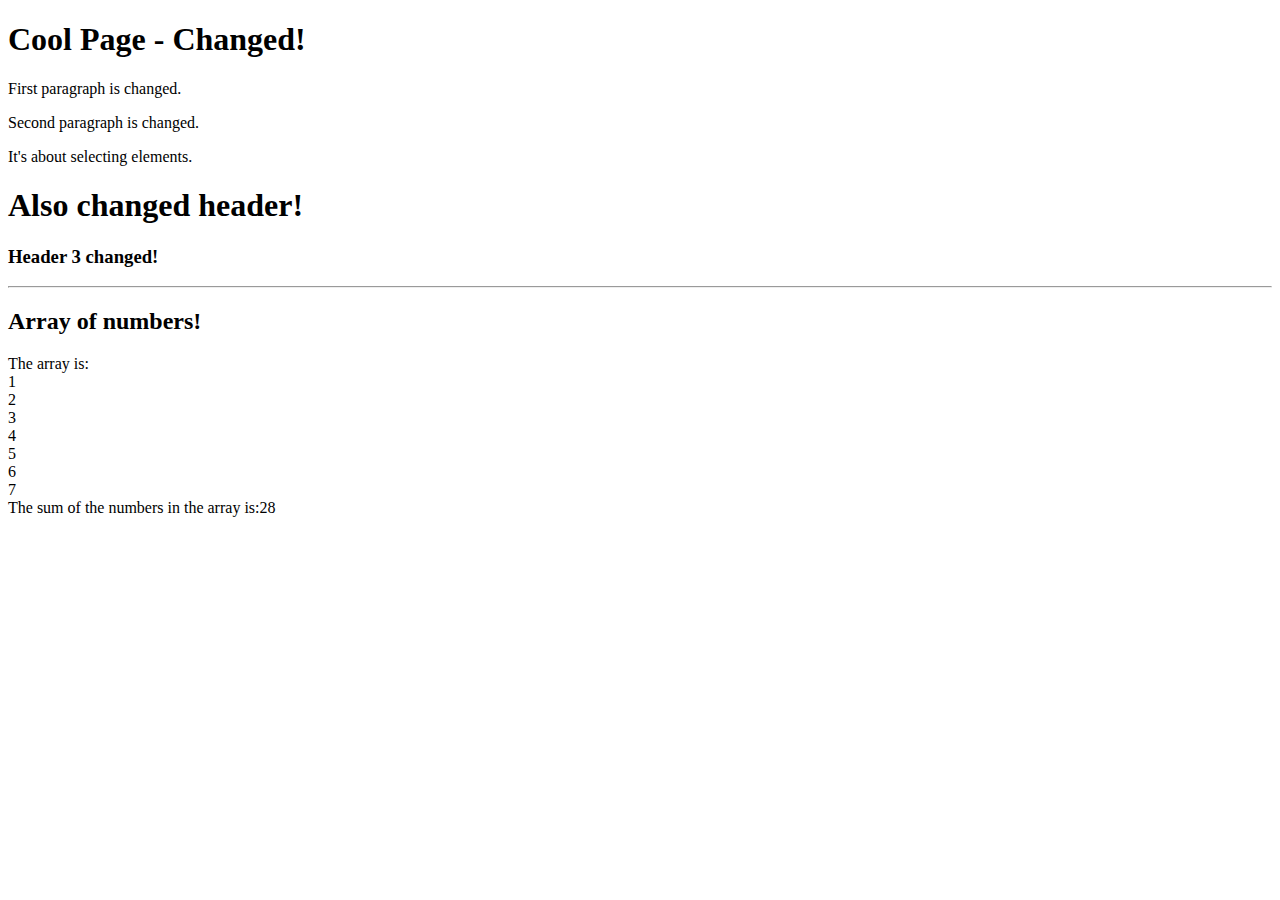
<file: homework6/index.html>
<!DOCTYPE html>
<html lang="en">
<head>
    <meta charset="UTF-8">
    <meta name="viewport" content="width=device-width, initial-scale=1.0">
    <title>DOM</title>
</head>
<body>
    <div id="first" class="aDiv">
        <h1 id="myTitle">Yea! Cool page</h1>
        <p class="paragraph">
          This is an exercise. It's pretty easy
        </p>
      </div>
      <div class="anotherDiv">
        <p class="paragraph second">
          No really, It's easy!
        </p>
        <text> 
          It's about selecting elements. 
        </text>
      </div>
      <div>
        <h1>This should be changed</h1>
        <h3>And also this!</h3>
      </div>


      <!-- html for part2 -->
      <hr>
      <h2> Array of numbers! </h2>

      <div id="array"> The array is:</div>
      <div id="sum"> The sum of the  numbers in the array is:</div>


<script src="./scripts/script.js"></script>    
</body>
</html>
</file>
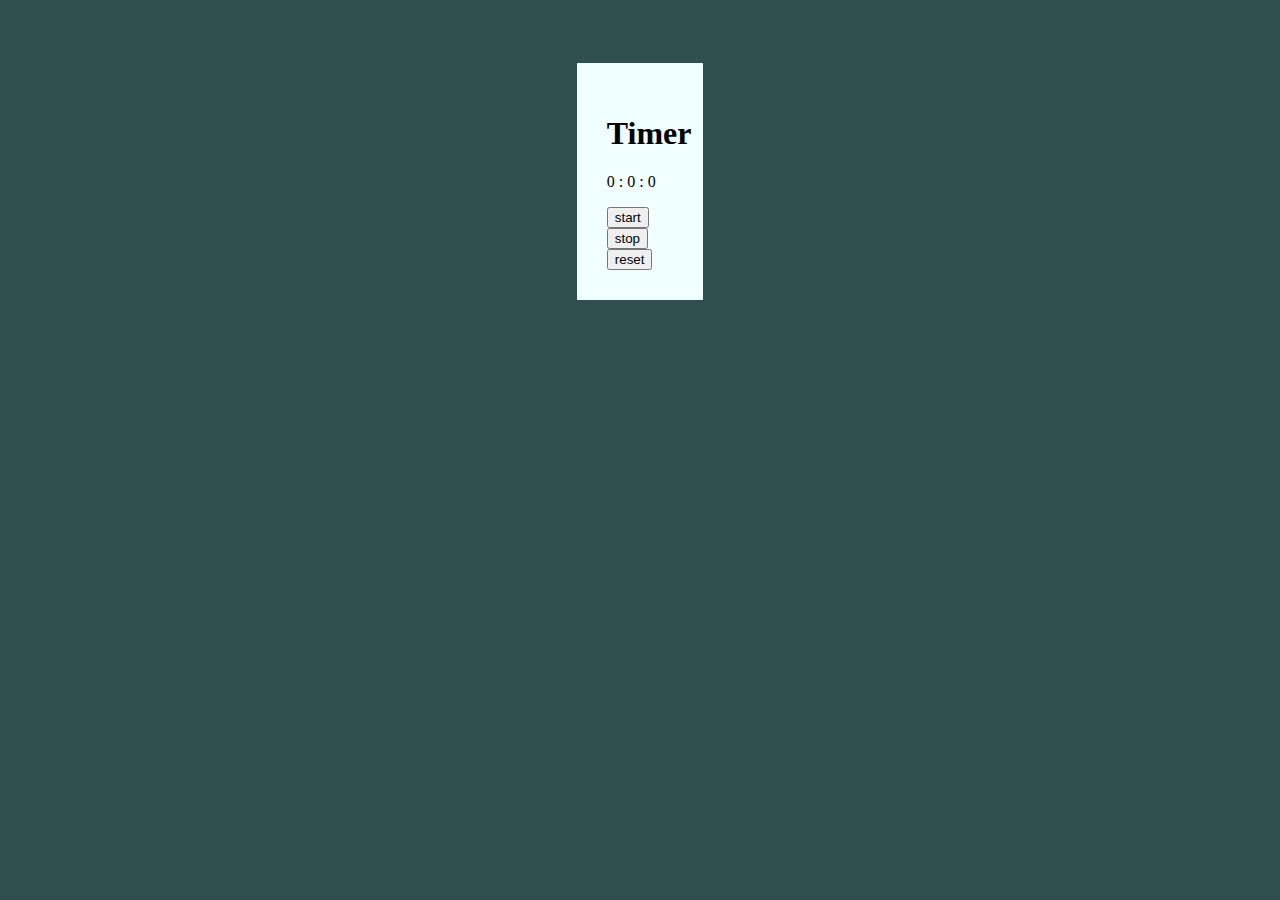
<file: JS_ADVANCED/exercise-timer/index.html>
<!DOCTYPE html>
<html lang="en">
<head>
    <title>Timer</title>
    <link rel="stylesheet" href="style.css">
</head>
<body>
    <div id="timer">
<h1>Timer</h1>
    <p id="display">0 : 0 : 0</p>

    <button id="start">start</button>
    <button id="stop">stop</button>
    <button id="reset">reset</button>
</div>
    <script src="script.js"></script>
</body>
</html>
</file>
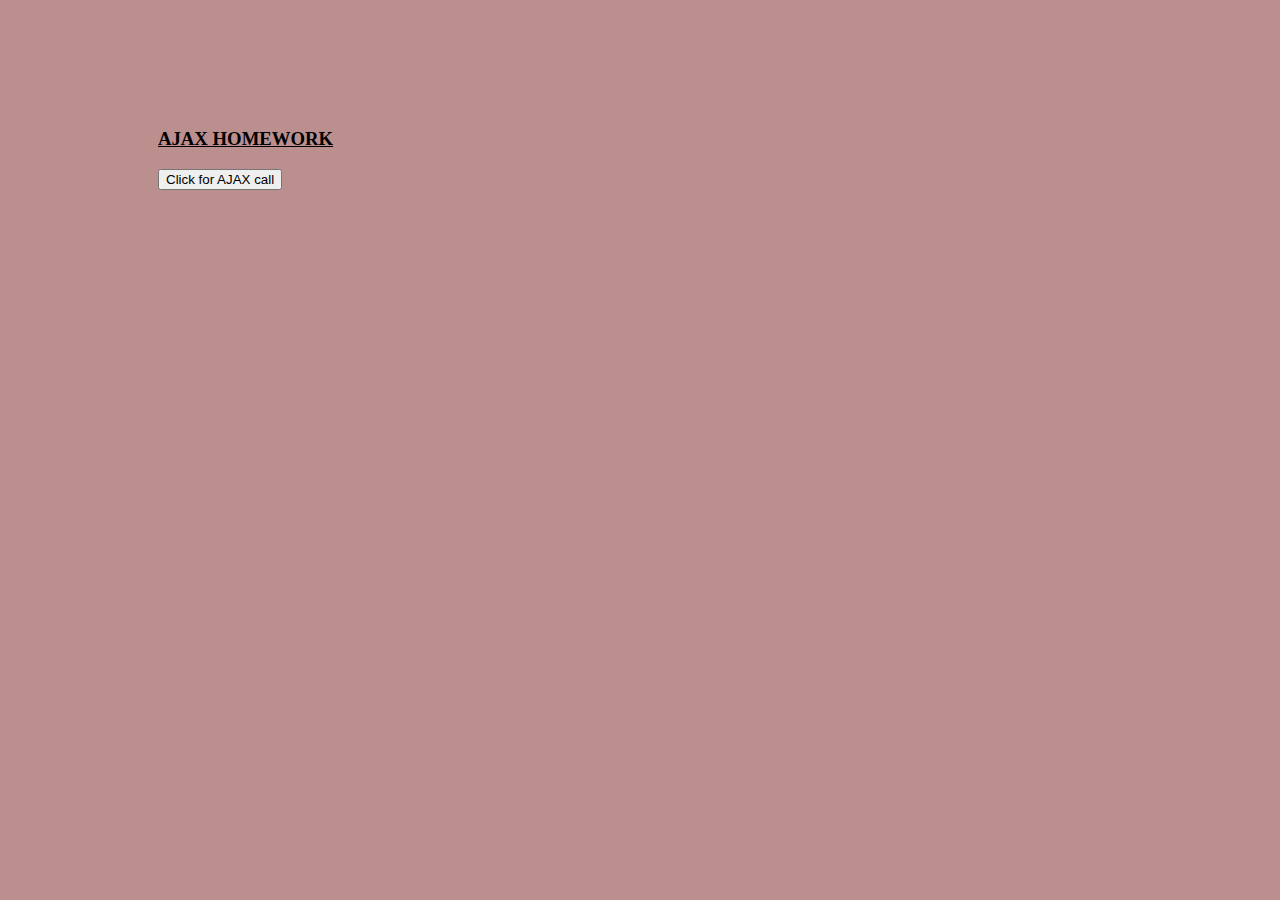
<file: JS_ADVANCED/homework2_AJAX/index.html>
<!DOCTYPE html>
<html lang="en">

<head>
    <meta charset="UTF-8">
    <meta http-equiv="X-UA-Compatible" content="IE=edge">
    <meta name="viewport" content="width=device-width, initial-scale=1.0">
    <link rel="stylesheet" href="style.css">
    <title>Homework-AJAX</title>

</head>

<body>

    <h3><u>AJAX HOMEWORK</u> </h3>
    <button id="btn"> Click for AJAX call</button><br /><br />
    <div id="users">
        <h3 id="header3"></h3>
    </div> <br>

    <h1 id="header"></h1>




    <script src="https://ajax.googleapis.com/ajax/libs/jquery/3.3.1/jquery.min.js"></script>
    <script src="script/getUsers.js"></script>
</body>

</html>
</file>
<file: JS_ADVANCED/exercise-timer/style.css>
body{
    background: darkslategrey;
}
#timer {
    margin-left:  45%;
    margin-right: 45%;
    margin-top: 5%;
    padding: 30px;
    background-color: azure;
}
</file>
<file: JS_ADVANCED/homework2_AJAX/style.css>
body {
    background-color: rosybrown;
    margin: 10%;
}
#users {
    margin: 10px;
    text-align: center;
}

#fetch,h3 {
    margin-top: 30px;
    margin-left: 30px;

}
#btn {
    margin-left: 30px;
}
</file>
